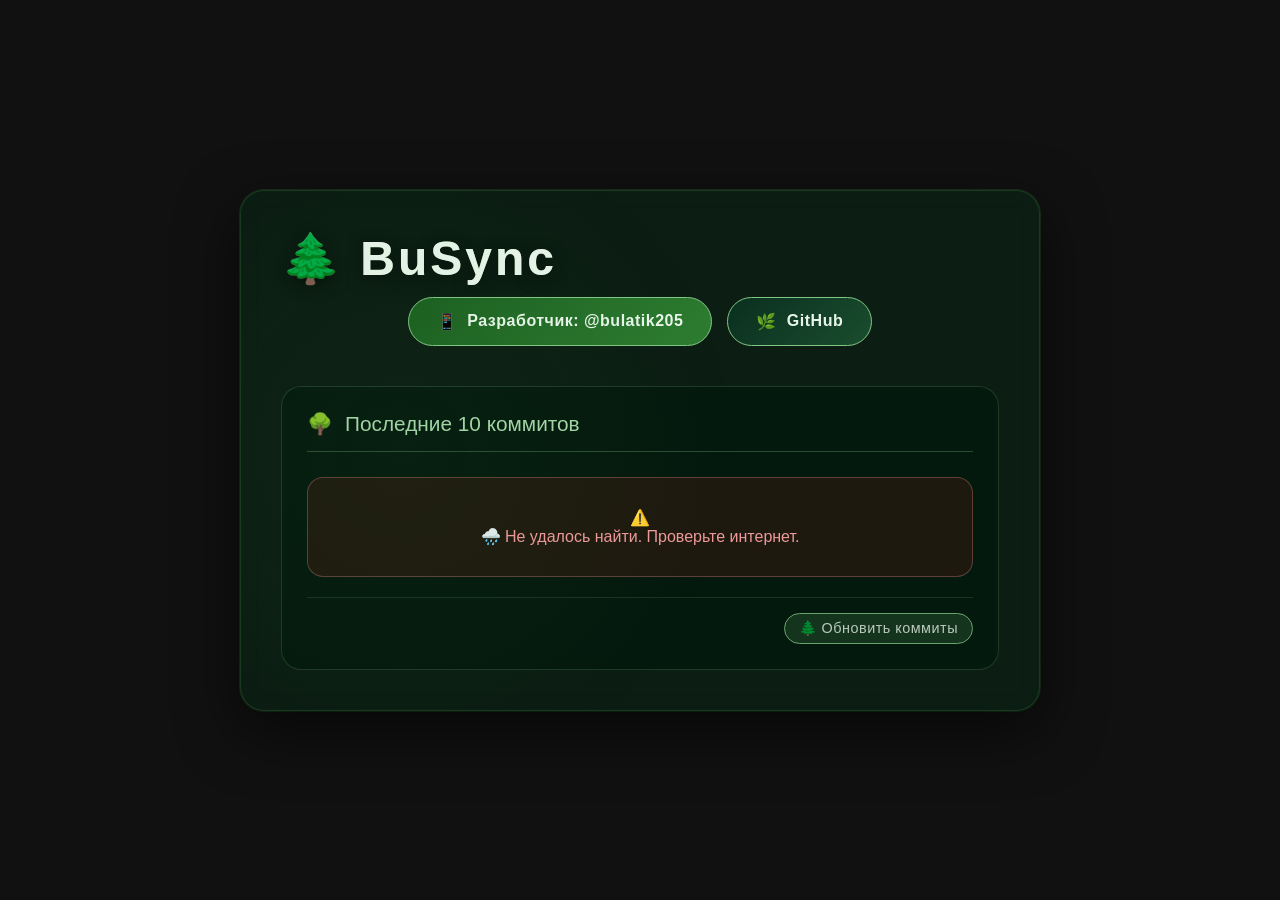
<file: plug/index.html>
<!DOCTYPE html>
<html lang="ru">
<head>
    <meta charset="UTF-8">
    <meta name="viewport" content="width=device-width, initial-scale=1.0">
    <title>BuSync 🌲</title>
    <style>
        * {
            margin: 0;
            padding: 0;
            box-sizing: border-box;
        }

        body {
            font-family: -apple-system, BlinkMacSystemFont, 'Segoe UI', Roboto, Oxygen, Ubuntu, sans-serif;
            background-color: #111;
            min-height: 100vh;
            display: flex;
            flex-direction: column;
            align-items: center;
            justify-content: center;
            padding: 20px;
            color: #e8f3e9;
        }

        .container {
            max-width: 800px;
            width: 100%;
            background: rgba(10, 35, 20, 0.7);
            backdrop-filter: blur(10px);
            -webkit-backdrop-filter: blur(10px);
            border-radius: 24px;
            padding: 40px;
            box-shadow: 0 20px 60px rgba(0, 0, 0, 0.6), 0 0 0 1px rgba(46, 125, 50, 0.3);
            border: 1px solid rgba(76, 175, 80, 0.2);
            animation: fadeIn 0.6s cubic-bezier(0.4, 0, 0.2, 1);
        }

        @keyframes fadeIn {
            from { 
                opacity: 0; 
                transform: translateY(-30px) scale(0.95);
            }
            to { 
                opacity: 1; 
                transform: translateY(0) scale(1);
            }
        }

        h1 {
            font-size: 3rem;
            margin-bottom: 10px;
            text-shadow: 0 4px 15px rgba(0, 0, 0, 0.5);
            letter-spacing: 3px;
            background: #81c784;
            background-clip: text;
            font-weight: 800;
        }

        .subtitle {
            font-size: 1.3rem;
            margin-bottom: 30px;
            opacity: 0.9;
            color: #c8e6c9;
            letter-spacing: 1px;
        }

        .badge {
            background: linear-gradient(135deg, #1b5e20, #2e7d32);
            padding: 12px 25px;
            border-radius: 50px;
            display: inline-block;
            margin-bottom: 35px;
            font-size: 1rem;
            border: 1px solid rgba(129, 199, 132, 0.4);
            box-shadow: 0 4px 15px rgba(0, 0, 0, 0.3);
            color: #e8f5e9;
            font-weight: 500;
            text-transform: uppercase;
            letter-spacing: 1px;
        }

        .badge i {
            margin-right: 8px;
            filter: drop-shadow(0 2px 2px rgba(0, 0, 0, 0.3));
        }

        .buttons {
            display: flex;
            gap: 15px;
            margin-bottom: 40px;
            flex-wrap: wrap;
            justify-content: center;
        }

        .btn {
            padding: 14px 28px;
            border: none;
            border-radius: 50px;
            font-size: 1rem;
            font-weight: 600;
            cursor: pointer;
            transition: all 0.3s cubic-bezier(0.4, 0, 0.2, 1);
            text-decoration: none;
            display: inline-flex;
            align-items: center;
            gap: 10px;
            border: 1px solid rgba(255, 255, 255, 0.1);
            letter-spacing: 0.5px;
        }

        .btn:hover {
            transform: translateY(-3px);
            box-shadow: 0 8px 25px rgba(0, 0, 0, 0.4);
            filter: brightness(1.1);
        }

        .btn:active {
            transform: translateY(-1px);
        }

        .btn.telegram {
            background: linear-gradient(135deg, #1b5e20, #2e7d32);
            color: #e8f5e9;
            border: 1px solid #81c784;
        }

        .btn.github {
            background: linear-gradient(135deg, #0a2f1f, #1a4d2e);
            color: #e8f5e9;
            border: 1px solid #81c784;
        }

        .commits-section {
            background: rgba(0, 20, 10, 0.5);
            border-radius: 20px;
            padding: 25px;
            margin-top: 20px;
            border: 1px solid rgba(129, 199, 132, 0.2);
            backdrop-filter: blur(5px);
            -webkit-backdrop-filter: blur(5px);
        }

        .commits-header {
            display: flex;
            align-items: center;
            gap: 12px;
            margin-bottom: 25px;
            font-size: 1.3rem;
            color: #a5d6a7;
            border-bottom: 1px solid rgba(129, 199, 132, 0.3);
            padding-bottom: 15px;
        }

        .commits-list {
            list-style: none;
        }

        .commit-item {
            background: rgba(20, 50, 30, 0.6);
            border-radius: 16px;
            padding: 18px;
            margin-bottom: 12px;
            border: 1px solid rgba(129, 199, 132, 0.15);
            transition: all 0.3s ease;
            backdrop-filter: blur(5px);
            -webkit-backdrop-filter: blur(5px);
        }

        .commit-item:hover {
            background: rgba(30, 70, 40, 0.7);
            transform: translateX(8px) scale(1.01);
            border-color: rgba(129, 199, 132, 0.4);
            box-shadow: 0 5px 20px rgba(0, 0, 0, 0.3);
        }

        .commit-message {
            font-size: 1.05rem;
            margin-bottom: 12px;
            word-break: break-word;
            color: #f1f8e9;
            font-weight: 500;
            line-height: 1.4;
        }

        .commit-meta {
            display: flex;
            gap: 20px;
            font-size: 0.9rem;
            opacity: 0.9;
            flex-wrap: wrap;
            color: #c8e6c9;
        }

        .commit-meta span {
            display: flex;
            align-items: center;
            gap: 6px;
            background: rgba(10, 35, 20, 0.5);
            padding: 4px 10px;
            border-radius: 20px;
            border: 1px solid rgba(129, 199, 132, 0.2);
        }

        .commit-hash {
            font-family: 'Monaco', 'Menlo', 'Courier New', monospace;
            background: rgba(0, 0, 0, 0.4);
            padding: 3px 8px;
            border-radius: 6px;
            color: #a5d6a7;
            border: 1px solid #2e7d32;
            font-size: 0.85rem;
        }

        .loading {
            text-align: center;
            padding: 50px;
        }

        .loading-spinner {
            display: inline-block;
            width: 50px;
            height: 50px;
            border: 3px solid rgba(129, 199, 132, 0.2);
            border-radius: 50%;
            border-top-color: #81c784;
            border-right-color: #81c784;
            animation: spin 0.8s cubic-bezier(0.4, 0, 0.2, 1) infinite;
            box-shadow: 0 0 20px rgba(129, 199, 132, 0.2);
        }

        @keyframes spin {
            to { transform: rotate(360deg); }
        }

        .error {
            color: #ef9a9a;
            text-align: center;
            padding: 30px;
            background: rgba(183, 28, 28, 0.15);
            border-radius: 16px;
            border: 1px solid rgba(239, 154, 154, 0.3);
        }

        .last-updated {
            font-size: 0.9rem;
            opacity: 0.8;
            margin-top: 20px;
            display: flex;
            align-items: center;
            gap: 15px;
            justify-content: flex-end;
            color: #a5d6a7;
            padding-top: 15px;
            border-top: 1px solid rgba(129, 199, 132, 0.2);
        }

        .refresh-btn {
            background: rgba(30, 70, 40, 0.8);
            border: 1px solid #81c784;
            color: #e8f5e9;
            padding: 6px 14px;
            border-radius: 30px;
            cursor: pointer;
            font-size: 0.9rem;
            transition: all 0.3s ease;
            backdrop-filter: blur(5px);
            -webkit-backdrop-filter: blur(5px);
            letter-spacing: 0.5px;
        }

        .refresh-btn:hover {
            background: rgba(46, 125, 50, 0.8);
            transform: scale(1.05);
            box-shadow: 0 0 15px rgba(129, 199, 132, 0.4);
        }

        .refresh-btn:active {
            transform: scale(0.95);
        }

        @media (max-width: 600px) {
            .container {
                padding: 25px;
            }
            
            h1 {
                font-size: 3rem;
            }
            
            .buttons {
                flex-direction: column;
            }
            
            .btn {
                width: 100%;
                justify-content: center;
            }
            
            .commit-meta {
                flex-direction: column;
                gap: 8px;
            }
            
            .commit-meta span {
                width: fit-content;
            }
        }

        .container::before {
            content: "🌲 🌳 🌲";
            position: absolute;
            top: -30px;
            left: 50%;
            transform: translateX(-50%);
            font-size: 1.5rem;
            opacity: 0.5;
            white-space: nowrap;
            pointer-events: none;
        }

        .container {
            position: relative;
            overflow: hidden;
        }

        .container::after {
            content: "";
            position: absolute;
            top: 0;
            left: 0;
            right: 0;
            bottom: 0;
            background: radial-gradient(circle at 20% 50%, rgba(76, 175, 80, 0.05) 0%, transparent 50%);
            pointer-events: none;
            border-radius: 24px;
        }

        .commit-message a {
            color: #a5d6a7;
            text-decoration: none;
            border-bottom: 1px dotted #81c784;
        }

        .commit-message a:hover {
            color: #c8e6c9;
            border-bottom: 1px solid #a5d6a7;
        }
    </style>
</head>
<body>
    <div class="container">
        <h1>🌲 BuSync</h1>

        <div class="buttons">
            <button class="btn telegram" onclick="window.open('https://t.me/bulatik205')">
                <span>📱</span> Разработчик: @bulatik205
            </button>
            <button class="btn github" onclick="window.open('https://github.com/bulatik205/busync')">
                <span>🌿</span> GitHub
            </button>
        </div>

        <div class="commits-section">
            <div class="commits-header">
                <span>🌳</span>
                <span>Последние 10 коммитов</span>
            </div>

            <div id="commits-container">
                <div class="loading">
                    <div class="loading-spinner"></div>
                    <p style="margin-top: 20px; color: #a5d6a7;">Ищем следы в лесу...</p>
                </div>
            </div>

            <div class="last-updated">
                <span id="last-updated-time"></span>
                <button class="refresh-btn" onclick="fetchCommits()">
                    🌲 Обновить коммиты
                </button>
            </div>
        </div>
    </div>

    <script>
        async function fetchCommits() {
            const container = document.getElementById('commits-container');
            const lastUpdatedSpan = document.getElementById('last-updated-time');
            
            try {
                container.innerHTML = `
                    <div class="loading">
                        <div class="loading-spinner"></div>
                        <p style="margin-top: 20px; color: #a5d6a7;">Ищем следы в лесу...</p>
                    </div>
                `;

                const response = await fetch('https://api.github.com/repos/bulatik205/busync/commits?per_page=10');
                
                if (!response.ok) {
                    throw new Error(`HTTP error! status: ${response.status}`);
                }

                const commits = await response.json();

                if (commits.length === 0) {
                    container.innerHTML = '<div class="error">🌱 Пусто (нет коммитов)</div>';
                    return;
                }

                let commitsHTML = '<ul class="commits-list">';
                
                commits.forEach((commit, index) => {
                    const date = new Date(commit.commit.author.date);
                    const formattedDate = date.toLocaleString('ru-RU', {
                        day: 'numeric',
                        month: 'long',
                        year: 'numeric',
                        hour: '2-digit',
                        minute: '2-digit'
                    });

                    const shortHash = commit.sha.substring(0, 7);
                    
                    const emoji = commit.commit.message.toLowerCase().includes('fix') ? '🐛' :
                                 commit.commit.message.toLowerCase().includes('update') ? '✨' :
                                 commit.commit.message.toLowerCase().includes('new') ? '📚' : '🌲';
                    
                    commitsHTML += `
                        <li class="commit-item">
                            <div class="commit-message">${emoji} ${commit.commit.message}</div>
                            <div class="commit-meta">
                                <span>🔑 <span class="commit-hash">${shortHash}</span></span>
                                <span>👤 ${commit.commit.author.name}</span>
                                <span>📅 ${formattedDate}</span>
                            </div>
                        </li>
                    `;
                });

                commitsHTML += '</ul>';
                container.innerHTML = commitsHTML;

                const now = new Date();
                lastUpdatedSpan.textContent = `🌿 Лес обновлён: ${now.toLocaleTimeString('ru-RU')}`;

            } catch (error) {
                console.error('Ошибка при загрузке коммитов:', error);
                
                let errorMessage = '🌧️ Не удалось найти. ';
                
                if (error.message.includes('rate limit')) {
                    errorMessage += 'Лимит GitHub API. Попробуйте позже.';
                } else {
                    errorMessage += 'Проверьте интернет.';
                }

                container.innerHTML = `
                    <div class="error">
                        <span>⚠️</span>
                        <p>${errorMessage}</p>
                    </div>
                `;
            }
        }

        document.addEventListener('DOMContentLoaded', fetchCommits);
        setInterval(fetchCommits, 5 * 60 * 1000);
    </script>
</body>
</html>
</file>
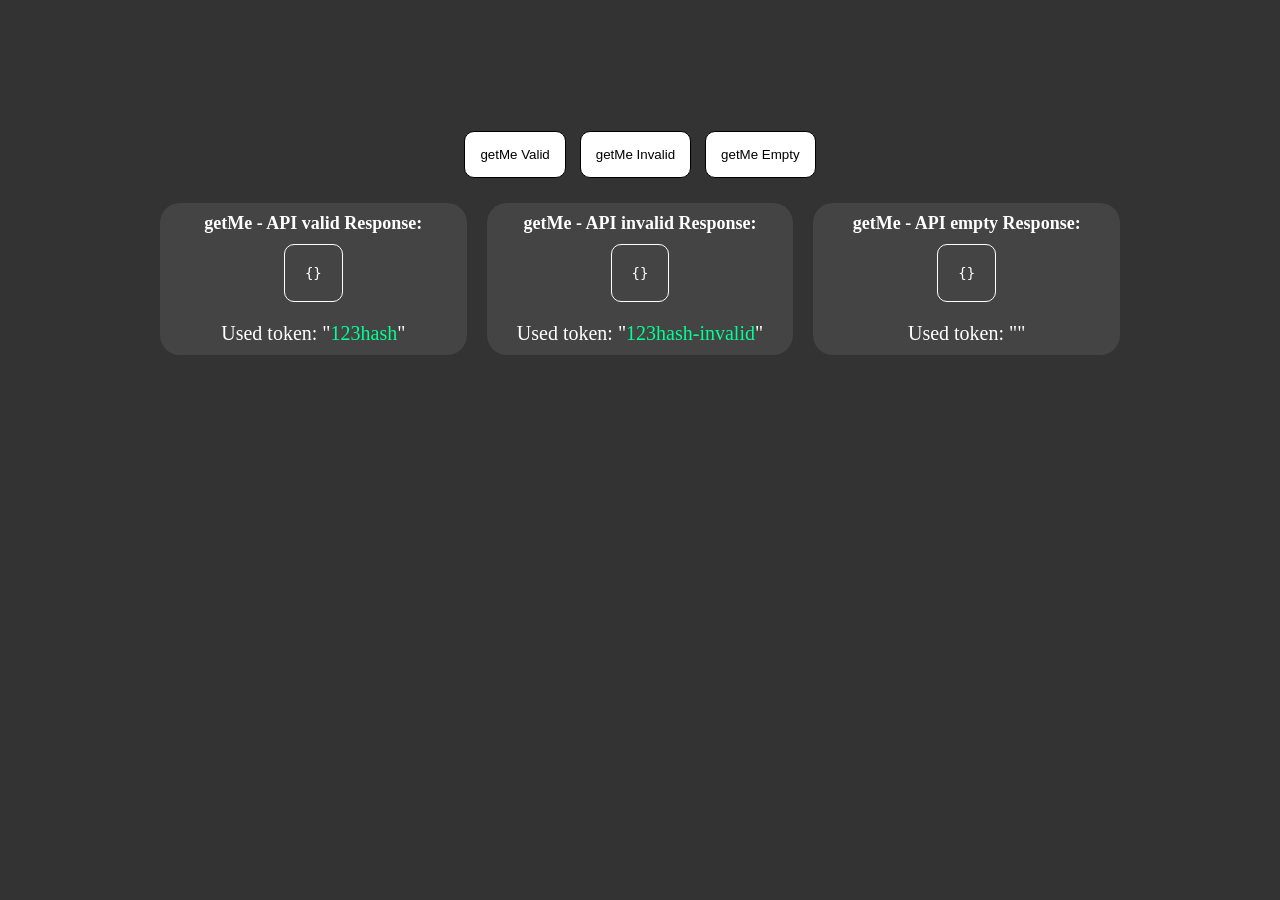
<file: tests/api/v1/index.html>
<!DOCTYPE html>
<html>

<head>
    <meta charset="UTF-8">
    <meta name="viewport" content="width=device-width, initial-scale=1.0">
    <title>API TEST</title>
    <style>
        * {
            margin: 0;
            padding: 0;
            box-sizing: border-box;
        }

        html {
            display: flex;
            justify-content: center;
            align-items: center;
            min-width: 1000px;
        }

        body {
            max-width: 2000px;
            min-width: 1000px;
            min-height: 500px;
            display: flex;
            justify-content: center;
            align-items: center;
            flex-direction: column;
            padding: 20px;
            background-color: #333;
        }

        .selector-buttons {
            button {
                margin: 5px;
                padding: 15px;
                background-color: #fff;
                border: 1px solid #000;
                transition: all 0.3s ease;
                border-radius: 10px;
            }

            button:hover {
                background-color: #000;
                color: #fff;
                border: 1px solid #fff;
                cursor: pointer;
            }
        }

        .results {
            width: 100%;
            margin: 20px 0;
            display: grid;
            grid-template-columns: 1fr 1fr 1fr;
            gap: 20px;
        }

        .result {
            padding: 10px;
            background-color: #444;
            border-radius: 20px;
            display: flex;
            justify-content: center;
            align-items: center;
            flex-direction: column;
        }

        .result pre {
            color: #fff;
            font-size: 14px;
            padding: 20px;
            border-radius: 10px;
            border: 1px solid #fff;
        }

        .result h3 {
            margin-bottom: 10px;
            color: #fff;
            font-size: 18px;
            font-weight: bold;
            text-align: center;
        }

        .result p {
            color: #fff;
            font-size: 20px;
            text-align: center;
            margin-top: 20px;
        }

        .result .token {
            color: rgba(0, 255, 149, 1);
        }
    </style>
</head>

<body>
    <div class="selector-buttons">
        <button onclick="showValidResult('getMe')">getMe Valid</button>
        <button onclick="showInvalidResult('getMe')">getMe Invalid</button>
        <button onclick="showInvalidResult('getMe')">getMe Empty</button>
    </div>

    <div class="results" id="results">

    </div>

    <script src="config.js"></script>
    <script src="route.getMe.js"></script>
    <script src="a-index.js"></script>

    <script>
        window.onload = function () {
            showValidResult('getMe');
            showInvalidResult('getMe');
            showEmptyResult('getMe');
        }
    </script>
</body>

</html>
</file>
